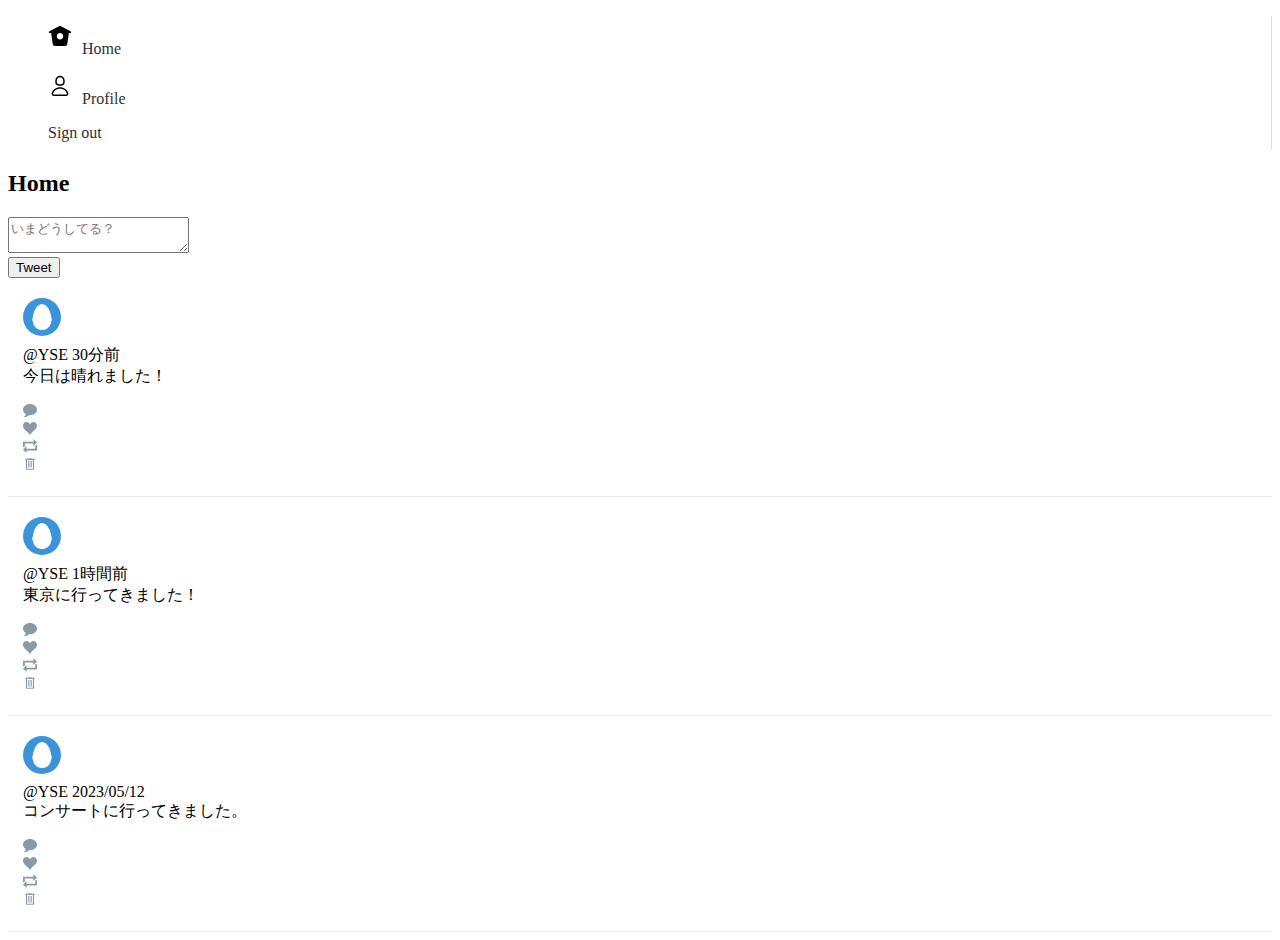
<file: my_tweet/index.html>
<!DOCTYPE html>
<html lang="en">

<head>
    <meta charset="UTF-8">
    <meta name="viewport" content="width=device-width, initial-scale=1.0">
    <title>Tweet</title>
    <!-- Bootstrap5 -->
    <link href="https://cdn.jsdelivr.net/npm/bootstrap@5.0.2/dist/css/bootstrap.min.css" rel="stylesheet"
        integrity="sha384-EVSTQN3/azprG1Anm3QDgpJLIm9Nao0Yz1ztcQTwFspd3yD65VohhpuuCOmLASjC" crossorigin="anonymous">
    <!-- Custom CSS -->
    <link rel="stylesheet" href="css/default.css">
</head>

<body>

    <div class="container-fluid">
        <div class="row">
            <header class="col-md-3">
                <nav id="side-menu">
                    <ul>
                        <li>
                            <img src="svg/home.svg">
                            <a href="">Home</a>
                        </li>
                        <li>
                            <img src="svg/profile.svg">
                            <a href="">Profile</a>
                        </li>
                        <li>
                            <a href="">Sign out</a>
                        </li>
                    </ul>
                </nav>
            </header>

            <main class="col-md-9">
                <h2>Home</h2>

                <div class="row">
                    <form action="" method="post">
                        <textarea name="message" class="form-control" placeholder="いまどうしてる？"></textarea>
                        <div class="mt-3 mb-3 text-center">
                            <button class="btn btn-primary rounded-pill w-25">Tweet</button>
                        </div>
                    </form>
                </div>

                <div class="row">
                    <div class="tweet d-flex">
                        <!-- profile image -->
                        <div class="profile-image">
                            <img src="images/me.png">
                        </div>
                        <!-- tweet body -->
                        <div class="tweet-body">
                            <!-- user info -->
                            <div class="tweet-user">
                                <span class="fw-bold">@YSE</span>
                                <span class="ms-1 text-secondary">30分前</span>
                            </div>

                            <!-- post -->
                            <div class="tweet-text mt-2 mb-2">
                                今日は晴れました！
                            </div>

                            <!-- tweet nav -->
                            <nav class="tweet-nav">
                                <ul class="d-flex">
                                    <li>
                                        <a href="#">
                                            <img src="svg/bubble.svg" alt="">
                                        </a>
                                    </li>
                                    <li>
                                        <a href="#">
                                            <img src="svg/heart.svg" alt="">
                                        </a>
                                    </li>
                                    <li>
                                        <a href="#">
                                            <img src="svg/loop.svg" alt="">
                                        </a>
                                    </li>
                                    <li>
                                        <a href="#">
                                            <img src="svg/trash.svg" alt="">
                                        </a>
                                    </li>
                                </ul>
                            </nav>
                        </div>
                    </div>
                    <div class="tweet d-flex">
                        <!-- profile image -->
                        <div class="profile-image">
                            <img src="images/me.png">
                        </div>
                        <!-- tweet body -->
                        <div class="tweet-body">
                            <!-- user info -->
                            <div class="tweet-user">
                                <span class="fw-bold">@YSE</span>
                                <span class="ms-1 text-secondary">1時間前</span>
                            </div>

                            <!-- post -->
                            <div class="tweet-text mt-2 mb-2">
                                東京に行ってきました！
                            </div>
                            <!-- tweet nav -->
                            <nav class="tweet-nav">
                                <ul class="d-flex">
                                    <li>
                                        <a href="#">
                                            <img src="svg/bubble.svg" alt="">
                                        </a>
                                    </li>
                                    <li>
                                        <a href="#">
                                            <img src="svg/heart.svg" alt="">
                                        </a>
                                    </li>
                                    <li>
                                        <a href="#">
                                            <img src="svg/loop.svg" alt="">
                                        </a>
                                    </li>
                                    <li>
                                        <a href="#">
                                            <img src="svg/trash.svg" alt="">
                                        </a>
                                    </li>
                                </ul>
                            </nav>
                        </div>
                    </div>
                    <div class="tweet d-flex">
                        <!-- profile image -->
                        <div class="profile-image">
                            <img src="images/me.png">
                        </div>
                        <!-- tweet body -->
                        <div class="tweet-body">
                            <!-- user info -->
                            <div class="tweet-user">
                                <span class="fw-bold">@YSE</span>
                                <span class="ms-1 text-secondary">2023/05/12</span>
                            </div>

                            <!-- post -->
                            <div class="tweet-text mt-2 mb-2">
                                コンサートに行ってきました。
                            </div>
                            <!-- tweet navigation -->
                            <nav class="tweet-nav">
                                <ul class="d-flex">
                                    <li>
                                        <a href="#">
                                            <img src="svg/bubble.svg" alt="">
                                        </a>
                                    </li>
                                    <li>
                                        <a href="#">
                                            <img src="svg/heart.svg" alt="">
                                        </a>
                                    </li>
                                    <li>
                                        <a href="#">
                                            <img src="svg/loop.svg" alt="">
                                        </a>
                                    </li>
                                    <li>
                                        <a href="#">
                                            <img src="svg/trash.svg" alt="">
                                        </a>
                                    </li>
                                </ul>
                            </nav>
                        </div>
                    </div>
                </div>

            </main>

        </div>
    </div>

</body>

</html>
</file>
<file: my_tweet/css/default.css>
a {
    text-decoration: none;
}

#side-menu {
    border-right: 1px solid #e0e0e0;
}

#side-menu ul {
    list-style: none;
}

#side-menu li {
    padding: 8px 0;
}

#side-menu li > img {
    width: 30px;
}

#side-menu a {
    color: #303030;
}

.tweet {
    padding: 20px 10px 0 10px;
    border-bottom: 1px solid #e9e9e9;
}

.profile-image {
    padding: 0 5px;
}

.profile-image img {
    width: 38px;
    height: 38px;
    border-radius: 50%;
}

.tweet-body {
    padding: 5px;
}

.tweet-nav ul {
    list-style: none;
    padding: 0;
}

.tweet-nav li {
    width: 100px;
}

.tweet-nav img {
    width: 14px;
    height: 14px;
}

#sub-contents .icon {
    margin-top: 8px;
    width: 30px;
    height: 30px;
}
</file>
